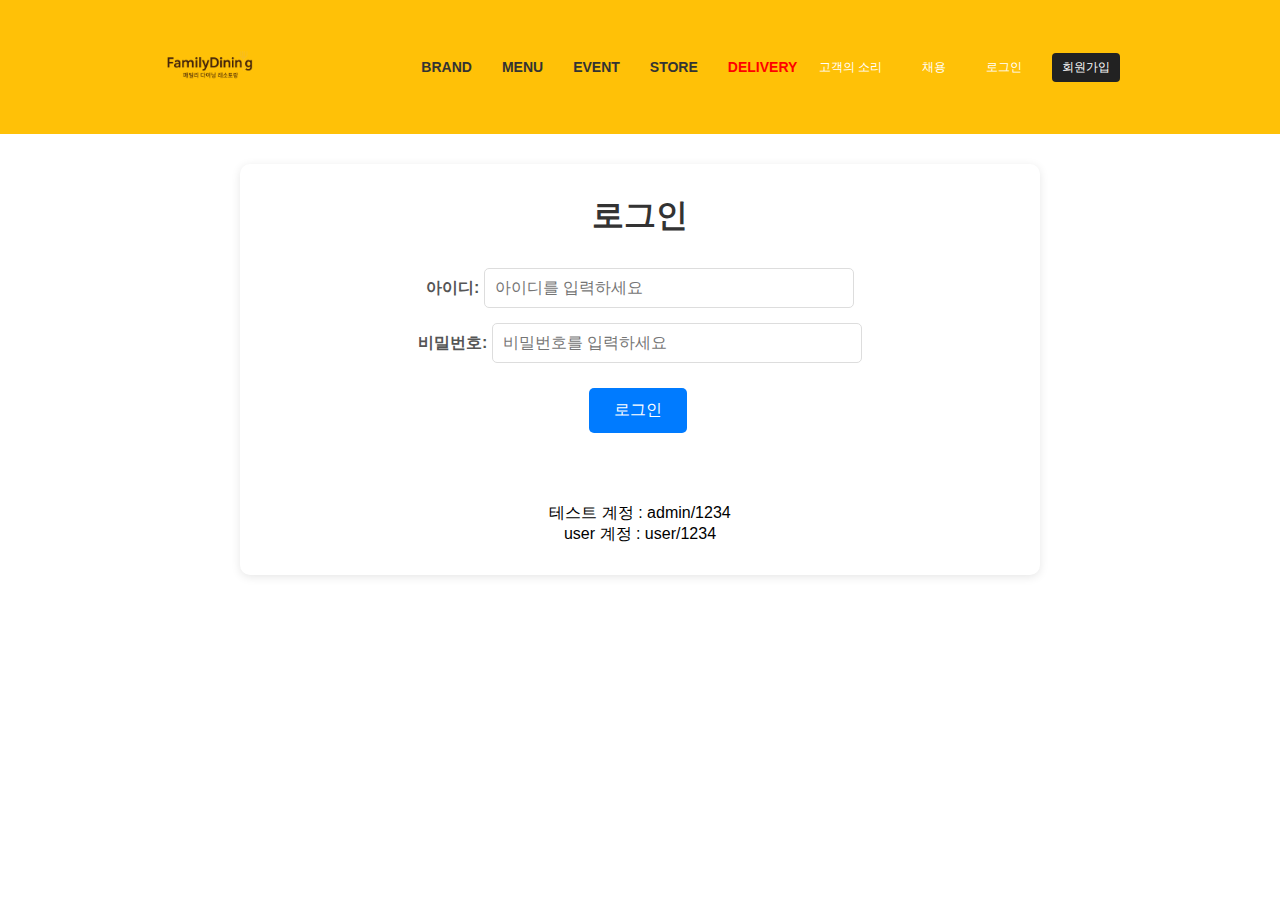
<file: html/index.html>
<!DOCTYPE html>
<html lang="ko">
  <head>
    <meta charset="UTF-8" />
    <meta name="viewport" content="width=device-width, initial-scale=1.0" />
    <title>메인페이지</title>
    <script
      src="https://code.jquery.com/jquery-3.7.1.min.js"
      integrity="sha256-/JqT3SQfawRcv/BIHPThkBvs0OEvtFFmqPF/lYI/Cxo="
      crossorigin="anonymous"
    ></script>
    <link rel="stylesheet" href="../css/패밀리레스토랑.css" />
    <link rel="stylesheet" href="../css/styles.css" />
    <link rel="icon" type="image/png" href="../img/logo.png" />
  </head>
  <body>
    <nav>
      <div class="nav-container">
        <div class="navbar-logo">
          <a href="패밀리레스토랑.html">
            <img src="../image/logo_2.png" alt="STORE Logo" />
          </a>
        </div>
        <div class="navbar-menu">
          <a href="#">BRAND</a>
          <a href="#">MENU</a>
          <a href="#">EVENT</a>
          <a href="#">STORE</a>
          <a href="#" style="color: red">DELIVERY</a>
        </div>

        <div class="navbar-right">
          <a href="#">고객의 소리</a>
          <a href="#">채용</a>
          <a href="#">로그인</a>
          <a href="#" class="signup">회원가입</a>
        </div>
      </div>
    </nav>

    <div class="container">
      <h1>로그인</h1>
      <div class="login-form">
        <div class="form-group">
          <label>
            아이디:
            <input
              type="text"
              id="username"
              placeholder="아이디를 입력하세요"
            />
          </label>
        </div>
      </div>
      <div class="login-form">
        <div class="form-group">
          <label>
            비밀번호:
            <input
              type="password"
              id="password"
              placeholder="비밀번호를 입력하세요"
            />
          </label>
        </div>
        <button id="loginBtn">로그인</button>
        <button id="logoutBtn" style="display: none">로그아웃</button>

        <div id="loginResult" class="result"></div>
        <div class="welcom-text">
          <p>테스트 계정 : admin/1234</p>
          <p>user 계정 : user/1234</p>
        </div>
      </div>
    </div>
    <script src="../js/index.js"></script>
  </body>
</html>
</file>
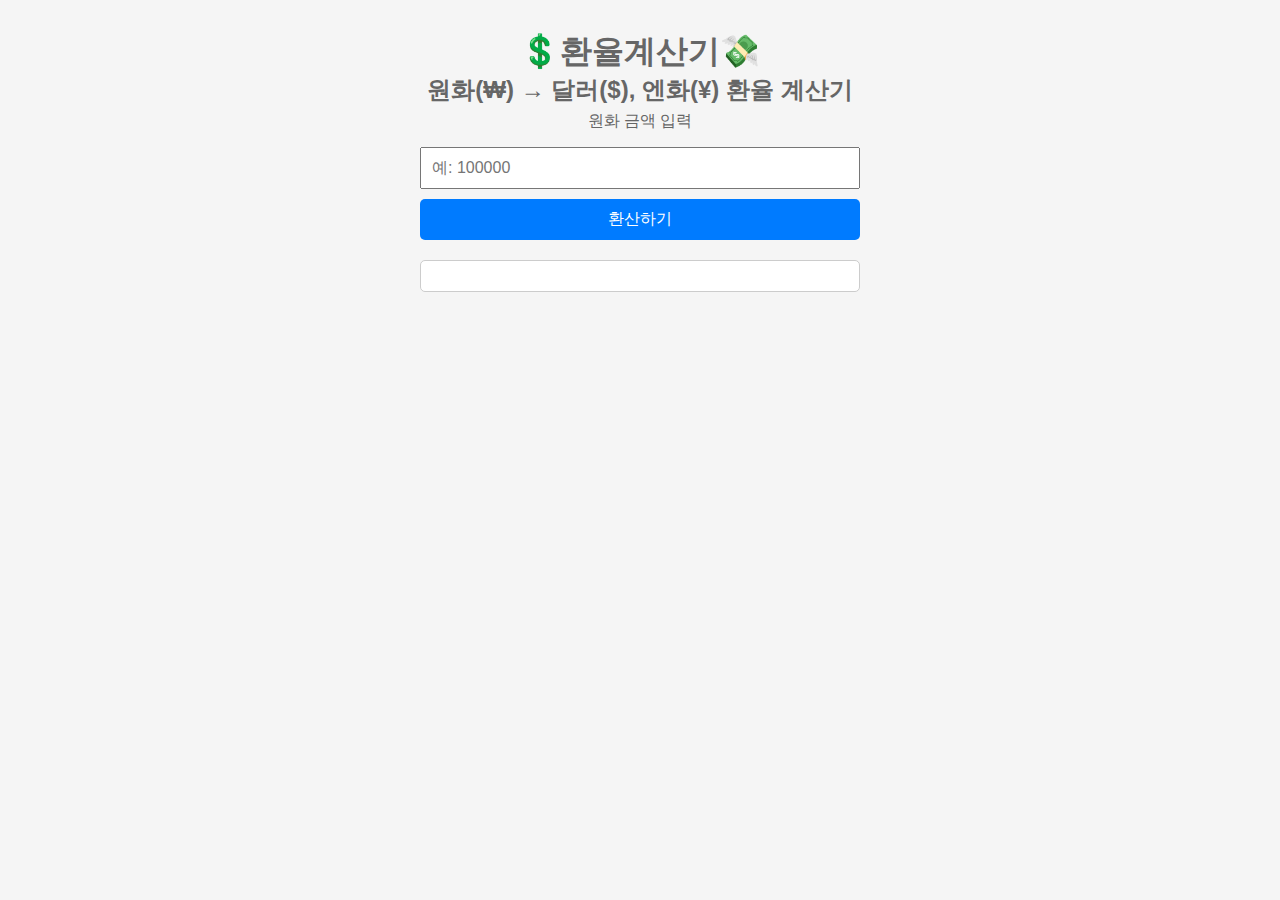
<file: html/환율계산기.html>
<!DOCTYPE html>
<html lang="ko">
  <head>
    <meta charset="UTF-8" />
    <meta name="viewport" content="width=device-width, initial-scale=1.0" />
    <title>💲환율계산기💱</title>
    <script
      src="https://code.jquery.com/jquery-3.7.1.min.js"
      integrity="sha256-/JqT3SQfawRcv/BIHPThkBvs0OEvtFFmqPF/lYI/Cxo="
      crossorigin="anonymous"
    ></script>
    <link rel="stylesheet" href="../css/Exchange.css" />
    <link rel="icon" type="image/png" href="../image/logo.png" />
  </head>
  <body>
    <div class="name">
      <h1>💲환율계산기💸</h1>
      <h2>원화(₩) → 달러($), 엔화(¥) 환율 계산기</h2>
    </div>

    <label>
      <div class="krw" for="krw">원화 금액 입력</div>
      <input type="number" id="krw" placeholder="예: 100000" />
    </label>

    <button id="convertBtn">환산하기</button>

    <div id="result"></div>

    <script src="../js/환율계산기.js"></script>
  </body>
</html>
</file>
<file: css/패밀리레스토랑.css>
/* 기본 리셋 */
* {
  margin: 0;
  padding: 0;
  box-sizing: border-box;
}

body {
  font-family: "Noto Sans KR", sans-serif;
}

/* 메뉴바 */
nav {
  background-color: #ffc107;
  padding: 15px 0;
}

.nav-container {
  max-width: 1000px;
  margin: 0 auto;
  display: flex;
  justify-content: space-between;
  align-items: center;
  padding: 0 20px;
}
.nav-container {
  max-width: 1000px;
  margin: 0 auto;
  display: flex;
  justify-content: space-between;
  align-items: center;
  padding: 0 20px;
}
.navbar-logo img {
  height: 100px; /* 더 크게 */
  width: auto;
  max-height: 100px;
  margin-top: 0;
  margin-right: 150px;
}

.navbar-logo img:hover {
  cursor: pointer;
}

.navbar-menu {
  display: flex;
  gap: 30px;
  font-size: 14px;
  font-weight: bold;
}

.navbar-menu a {
  color: #333;
  text-decoration: none;
  transition: color 0.3s ease;
}

.navbar-menu a:hover {
  color: white;
}

.navbar-right {
  display: flex;
  gap: 20px;
  font-size: 12px;
  align-items: center;
}

.navbar-right a {
  color: white;
  text-decoration: none;
  padding: 6px 10px;
  transition: background-color 0.3s ease;
}
.navbar-right a:hover {
  color: #333;
}

.navbar-right a.signup {
  background-color: #222;
  border-radius: 4px;
}

.navbar-right a.signup:hover {
  background-color: #333;
  color: white;
}

/* 슬라이더 */
.slider-container {
  position: relative;
  width: 100vw;
  height: 90vh;
  overflow: hidden;
  margin-top: 0; /* 메뉴바 높이만큼 내려줌 */
}

.slides {
  display: flex;
  transition: transform 1s ease-in-out;
  width: 300vw;
}

.slide {
  flex: 0 0 100vw;
}

.slide img {
  width: 100vw;
  height: 90vh;
  object-fit: cover;
  display: block;
}

.controls {
  position: absolute;
  top: 50%;
  width: 100%;
  display: flex;
  justify-content: space-between;
  transform: translateY(-50%);
  z-index: 10;
}

.controls button {
  background-color: rgba(0, 0, 0, 0.5);
  color: white;
  border: none;
  font-size: 24px;
  cursor: pointer;
  padding: 10px;
}

.dots {
  position: absolute;
  bottom: 30px;
  width: 100%;
  text-align: center;
  z-index: 10;
}

.dot {
  display: inline-block;
  width: 12px;
  height: 12px;
  margin: 0 5px;
  background-color: #ccc;
  border-radius: 50%;
  cursor: pointer;
}

.dot.active {
  background-color: #333;
}

/* 하단 메뉴 소개 */
.menu-detail {
  max-width: 1000px;
  margin: 60px auto;
  padding: 20px;
}

.menu-detail h2 {
  margin-bottom: 20px;
  font-size: 24px;
  color: #333;
}

.menu-grid {
  display: grid;
  grid-template-columns: repeat(auto-fit, minmax(200px, 1fr));
  gap: 20px;
}

.menu-item {
  padding: 20px;
  background-color: #f8f8f8;
  border-radius: 10px;
  text-align: center;
  font-weight: bold;
  box-shadow: 0 2px 8px rgba(0, 0, 0, 0.1);
}
/* index 연결    */
h1 {
  color: #333;
  margin-bottom: 30px;
  text-align: center;
}

.form-group {
  margin-bottom: 15px;
}

label {
  display: block;
  margin-bottom: 5px;
  color: #555;
  font-weight: bold;
}

input {
  width: 50%;
  padding: 10px;
  border: 1px solid #ddd;
  border-radius: 5px;
  font-size: 16px;
}

button {
  background: #007bff;
  color: white;
  border: none;
  padding: 12px 25px;
  border-radius: 5px;
  cursor: pointer;
  font-size: 16px;
  margin: 10px 5px 10px 0;
}

button:hover {
  background: #0056b3;
}

.result {
  margin-top: 20px;
  padding: 15px;
  border-radius: 5px;
  min-height: 40px;
}

.success {
  background: #d4edda;
  color: #155724;
  border: 1px solid #c3e6cb;
}

.error {
  background: #f8d7da;
  color: #721c24;
  border: 1px solid #f5c6cb;
}

.loading {
  background: #fff3cd;
  color: #856404;
  text-align: center;
}

.login-form {
  max-widt: 400px;
  margin: 0 auto;
}

.welcome-text {
  text-align: center;
  color: #666;
  font-size: 1.2em;
  margin-top: 30px;
}
</file>
<file: css/styles.css>
* {
  margin: 0;
  padding: 0;
  box-sizing: border-box;
}

body {
  font-family: Arial, sans-serif;
}

nav {
  background-color: #ffc107;
  padding: 15px 0;
}

.nav-container {
  max-width: 1000px;
  margin: 0 auto;
  display: flex;
  justify-content: space-between;
  align-items: center;
  padding: 0 20px;
}
.nav-container {
  max-width: 1000px;
  margin: 0 auto;
  display: flex;
  justify-content: space-between;
  align-items: center;
  padding: 0 20px;
}

.logo {
  color: white;
  font-size: 1.5em;
  font-weight: bold;
}
.logo > a {
  color: white;
  text-decoration: none;
  cursor: pointer;
}

.nav-menu {
  display: flex;
  list-style: none;
  gap: 0;
}

.nav-item {
  background: #555;
  border-right: 1px solid #666;
}

.nav-item:first-child {
  border-radius: 5px 0 0 5px;
}

.nav-item:last-child {
  border-radius: 0 5px 5px 0;
  border-right: none;
}

.nav-link {
  display: block;
  color: white;
  text-decoration: none;
  padding: 10px 20px;
}

.nav-item:hover {
  background: #007bff;
}

.nav-item.active {
  background: #007bff;
}

.container {
  max-width: 800px;
  margin: 30px auto;
  background: white;
  padding: 30px;
  border-radius: 10px;
  box-shadow: 0 2px 10px rgba(0, 0, 0, 0.1);
  text-align: center;
}

h1 {
  color: #333;
  margin-bottom: 30px;
  text-align: center;
}

.form-group {
  margin-bottom: 15px;
}

label {
  display: block;
  margin-bottom: 5px;
  color: #555;
  font-weight: bold;
}

input {
  width: 50%;
  padding: 10px;
  border: 1px solid #ddd;
  border-radius: 5px;
  font-size: 16px;
}

button {
  background: #007bff;
  color: white;
  border: none;
  padding: 12px 25px;
  border-radius: 5px;
  cursor: pointer;
  font-size: 16px;
  margin: 10px 5px 10px 0;
}

button:hover {
  background: #0056b3;
}

.result {
  margin-top: 20px;
  padding: 15px;
  border-radius: 5px;
  min-height: 40px;
}

.success {
  background: #d4edda;
  color: #155724;
  border: 1px solid #c3e6cb;
}

.error {
  background: #f8d7da;
  color: #721c24;
  border: 1px solid #f5c6cb;
}

.loading {
  background: #fff3cd;
  color: #856404;
  text-align: center;
}

.login-form {
  max-widt: 400px;
  margin: 0 auto;
}

.welcome-text {
  text-align: center;
  color: #666;
  font-size: 1.2em;
  margin-top: 30px;
}

.quote-box {
  border-left: 5px solid #007bff;
  padding-left: 20px;
  font-style: italic;
}

.user-card {
  border: 1px solid #ddd;
  padding: 20px;
  border-radius: 8px;
  background: #f9f9f9;
}
.user-detail {
  cursor: pointer;
  color: #0076ff;
  text-decoration: underline;
  margin: 10px 0;
  padding: 8px;
  border-radius: 5px;
}

.user-detail:hover {
  background-color: #f8f9fa;
  text-decoration: none;
}

img {
  max-width: 100%;
  height: 300px;
  object-fit: cover;
  border-radius: 5px;
  margin-top: 10px;
}

.post-item {
  border-bottom: 1px solid #eee;
  padding: 15px 0;
}

.post-item:last-child {
  border-bottom: none;
}
.post-item:hover {
  background-color: #f8f8f8;
  border-radius: 5px;
  padding: 15px 10px;
}

#postResult {
  text-align: left;
}

#commentsResult {
  border: 1px solid yellow;
  border-radius: 5px;
  margin-top: 20px;
  max-height: 400px;
  overflow-y: auto;
  background-color: #f8f8f8;
  border: 1px solid #e9ecef;
  border-radius: 8px;
  padding: 15px;
  margin-bottom: 15px;
  text-align: left;
}

#commentsResult > h4 {
  color: #495037;
  font-size: 10px;
  margin-bottom: 8px;
  border-bottom: 1px solid #dee2e6;
  padding-bottom: 5px;
}

#commentsResult .comment-email {
  font-size: 10px;
  color: #008bff;
  margin-bottom: 10px;
}

#commentsResult .comment-body {
  font-size: 15px;
  color: #6c757d;
  line-height: 1.6;
  margin-bottom: 5px;
}

/* 갤러리 */

.cat-card {
  display: inline-block;
  margin: 10px;
  padding: 10px;
  border-radius: 10px;
  background: white;
  justify-content: center;
}

.cat-detail {
  width: 200px;
  height: 200px;
  object-fit: cover;
  border-radius: 50%;
  cursor: pointer;
}

.cat-modal {
  position: fixed;
  top: 0px;
  left: 0px;
  width: 100%;
  height: 100%;
  justify-content: center;
  display: flex;
  align-items: center;
  cursor: pointer;
  background-color: rgba(0, 0, 0, 0.8);
}
.cat-detail-show {
  max-width: 90%;
  max-height: 90%;
  border-radius: 10%;
  box-shadow: 0 10px 30px rgba(255, 255, 255, 0.5);
}
</file>
<file: css/Exchange.css>
* {
  margin: 0;
  padding: 0;
  box-sizing: border-box;
}
.name {
  color: #666;
  text-align: center;
}

.krw {
  color: #666;
  padding: 5px;
  text-align: center;
}
body {
  font-family: "Segoe UI", sans-serif;
  background-color: #f5f5f5;
  padding: 30px;
  max-width: 500px;
  margin: auto;
}

input[type="number"],
button {
  padding: 10px;
  width: 100%;
  margin-top: 10px;
  font-size: 16px;
}

button {
  background-color: #007bff;
  color: white;
  border: none;
  cursor: pointer;
  border-radius: 5px;
}

#result {
  color: #666;
  margin-top: 20px;
  padding: 15px;
  background-color: #fff;
  border: 1px solid #ccc;
  border-radius: 5px;
}
</file>
